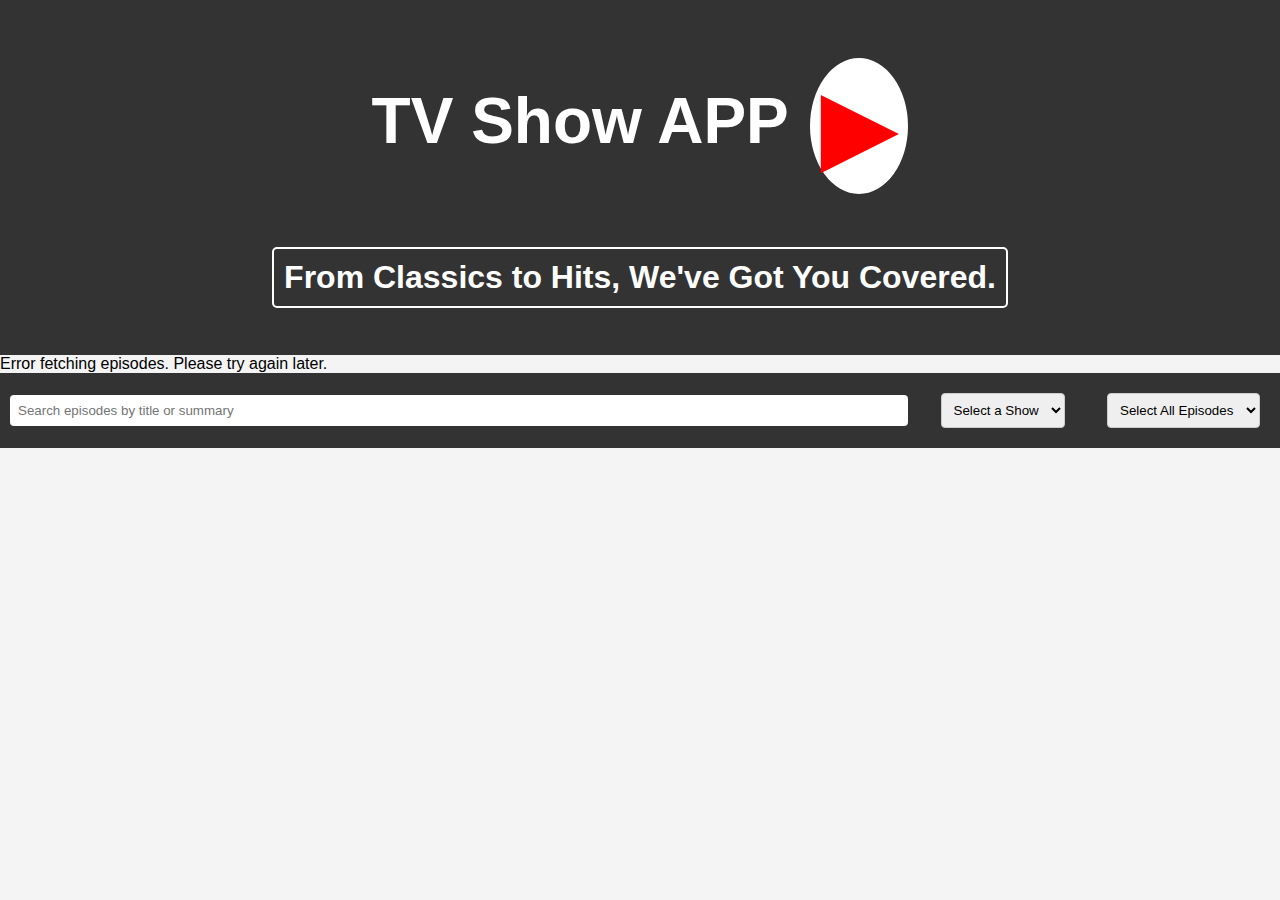
<file: index.html>
<!DOCTYPE html>
<html lang="en">
<head>
  <meta charset="UTF-8" />
  <meta name="viewport" content="width=device-width, initial-scale=1.0" />
  <title>TV Show Project | Simphiwe-Mabuya</title>
  <link href="style.css" rel="stylesheet" />
  <link rel="icon" href="/favicon.ico" type="image/x-icon" />
</head>
<body id="layout">
  <header class="tv-show-heading">
    <h1>
      TV Show APP 
      <span class="play-icon">▶</span> <!-- Play icon -->
    </h1>
    <p class="slogan">From Classics to Hits, We've Got You Covered.</p> <!-- Slogan -->
  </header>
  <div id="status"></div>
  <div id="root">
    <div id="search-container">
      <input type="text" id="search-input" placeholder="Search episodes by title or summary" />
      <select id="show-selector">
        <option value="">Select a Show</option>
        <!-- Show options will be populated here -->
      </select>
      <select id="episode-select">
        <option value="all">Select All Episodes</option>
        <!-- Episode options will be populated here -->
      </select>
    </div>
    <div id="episode-container">
      <!-- Episode cards will be populated here -->
    </div>
  </div>
  <script src="episodes.js"></script>
  <script src="script.js"></script>
</body>
</html>
</file>
<file: style.css>
body {
  font-family: Arial, sans-serif;
  margin: 0;
  padding: 0;
  background-color: #f4f4f4;
}

/* Centered Header */
header {
  text-align: center;
  background-color: #333;
  color: #fff;
  padding: 15px;
  font-size: 2em;
  font-weight: bold;
}

/* Play Icon */
.play-icon {
  color: red; /* Red color for the play icon */
  font-size: 1.5em; /* Adjust size as needed */
  vertical-align: middle; /* Align with text */
  margin-left: 5px; /* Space between the heading and the icon */
  padding: 10px; /* Padding for the circle */
  background-color: white; /* White background for the circle */
  border: 2px solid white; /* White border around the icon */
  border-radius: 50%; /* Make it circular */
  display: inline-block; /* Ensure it behaves like a block element */
}

/* Slogan */
.slogan {
  font-size: 1em; /* Adjust size as needed */
  color: #fff; /* White color for the slogan */
  margin-top: 10px; /* Space above the slogan */
  padding: 10px; /* Padding inside the slogan box */
  border: 2px solid white; /* White border around the slogan */
  border-radius: 5px; /* Rounded corners for the border */
  display: inline-block; /* Center the slogan */
}

/* Search Container */
#search-container {
  display: flex;
  justify-content: space-between;
  align-items: center;
  padding: 10px;
  background-color: #333;
  color: #fff;
}

/* Search Input */
#search-input {
  width: 70%;
  padding: 8px;
  border: none;
  border-radius: 4px;
}

/* Show and Episode Select Dropdowns */
#show-selector, #episode-select {
  margin: 10px;
  padding: 8px;
  border-radius: 4px;
  border: 1px solid #ccc;
}

/* Episode Container */
#episode-container {
  display: grid;
  grid-template-columns: repeat(3, 1fr); /* 3 cards in a row */
  gap: 20px; /* Space between cards */
  padding: 15px;
}

/* Episode Card */
.episode-card {
  background-color: #fff;
  border: 1px solid #ddd;
  border-radius: 8px;
  box-shadow: 0 4px 6px rgba(0, 0, 0, 0.1);
  overflow: hidden;
  display: flex;
  flex-direction: column;
  transition: transform 0.3s, box-shadow 0.3s;
  width: 400px; /* Increased width for cards */
  height: auto; /* Allow height to adjust based on content */
}

.episode-card:hover {
  transform: scale(1.05);
  box-shadow: 0 6px 12px rgba(0, 0, 0, 0.15);
}

/* Episode Image Container */
.episode-image-container {
  width: 100%;
  height: 150px; /* Fixed height for images */
  overflow: hidden; /* Hide overflow */
}

.episode-image-container img {
  width: 100%;
  height: 100%; /* Fill the container */
  object-fit: cover; /* Ensure the image covers the area without distortion */
}

/* Episode Card Title */
.episode-card h3 {
  background-color: #333;
  color: #fff;
  margin: 0;
  padding: 8px;
  font-size: 1em;
  text-align: center;
}

/* Episode Card Summary */
.episode-card p {
  padding: 10px; /* Increased padding for better readability */
  font-size: 0.9em; /* Slightly larger font size for better visibility */
  color: #333;
  text-align: left; /* Align text to the left for better readability */
  flex-grow: 1; /* Allow the summary to take up available space */
  line-height: 1.5; /* Increased line spacing for better readability */
  margin: 0; /* Remove default margin */
}

/* Info Buttons */
.info-button {
  display: inline-block;
  margin: 5px;
  padding: 8px 12px;
  background-color: yellow; /* Yellow background for buttons */
  color: black; /* Black text color */
  border: none;
  border-radius: 4px;
  cursor: pointer;
  font-size: 0.85em;
}

.info-button:hover {
  background-color: #e6e600; /* Darker yellow on hover */
}

/* Episode Card Link */
.episode-card a {
  display: block;
  text-align: center;
  padding: 10px; /* Increased padding for better touch targets */
  background-color: #007BFF;
  color: #fff;
  text-decoration: none;
  font-size: 0.85em;
  font-weight: bold;
  border-top: 1px solid #ddd; /* Add a border above the button */
}

.episode-card a:hover {
  background-color: #0056b3;
}

/* Back Button */
#back-button {
  margin: 15px;
  padding: 10px 15px;
  background-color: #dc3545;
  color: white;
  border: none;
  border-radius: 4px;
  cursor: pointer;
}

#back-button:hover {
  background-color: #c82333;
}

/* Responsive Design */
@media (max-width: 768px) {
  #episode-container {
    grid-template-columns: repeat(2, 1fr); /* 2 cards in a row on medium screens */
  }
}

/* Episode Card Container */
.episode-card {
  background-color: #fff;
  border: 1px solid #ddd;
  border-radius: 8px;
  box-shadow: 0 4px 6px rgba(0, 0, 0, 0.1);
  overflow: hidden;
  display: flex;
  flex-direction: column;
  transition: transform 0.3s, box-shadow 0.3s;
  width: 400px;
  height: auto;
}

/* Info Button Container */
.button-container {
  display: flex;
  justify-content: space-between;
  padding: 10px;
  background-color: #ffeb3b; /* Yellow background */
  border-top: 1px solid #ddd;
}

/* Info Buttons */
.info-button {
  background-color: #ffeb3b;
  border: none;
  padding: 8px 12px;
  cursor: pointer;
  font-size: 0.85em;
  color: #333;
  font-weight: bold;
  border-radius: 4px;
  display: inline-block;
}

.info-button:hover {
  background-color: #fdd835; /* Darker yellow on hover */
}

.episode-card h3 {
  background-color: #333;
  color: #fff;
  margin: 0;
  padding: 8px;
  font-size: 1em;
  text-align: center;
}

.episode-card p {
  padding: 10px;
  font-size: 0.9em;
  color: #333;
  text-align: left;
  flex-grow: 1;
  line-height: 1.5;
  margin: 0;
}

.episode-card a {
  display: block;
  text-align: center;
  padding: 10px;
  background-color: #007BFF;
  color: #fff;
  text-decoration: none;
  font-size: 0.85em;
  font-weight: bold;
  border-top: 1px solid #ddd;
}

.episode-card a:hover {
  background-color: #0056b3;
}


@media (max-width: 480px) {
  #episode-container {
    grid-template-columns: 1fr; /* 1 card in a row on small screens */
  }

  #search-input {
    width: 100%; /* Full width on small screens */
  }
}
</file>
